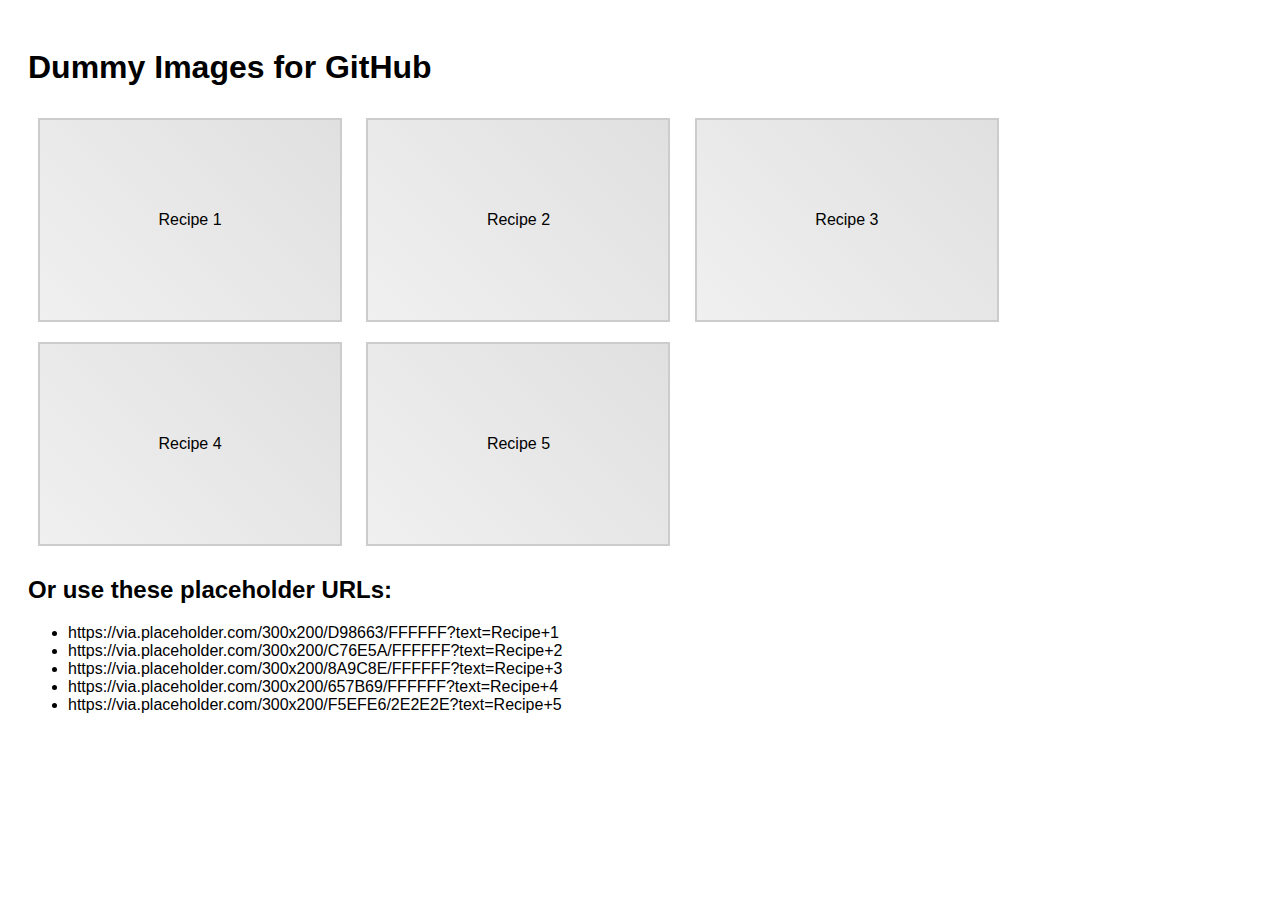
<file: dummy-images.html>
<!DOCTYPE html>
<html>
<head>
    <title>Dummy Image Generator</title>
    <style>
        body { font-family: Arial, sans-serif; padding: 20px; }
        .image-box { 
            width: 300px; 
            height: 200px; 
            border: 2px solid #ccc; 
            margin: 10px; 
            display: inline-block;
            text-align: center;
            line-height: 200px;
            background: linear-gradient(45deg, #f0f0f0, #e0e0e0);
        }
    </style>
</head>
<body>
    <h1>Dummy Images for GitHub</h1>
    
    <div class="image-box">Recipe 1</div>
    <div class="image-box">Recipe 2</div>
    <div class="image-box">Recipe 3</div>
    <div class="image-box">Recipe 4</div>
    <div class="image-box">Recipe 5</div>
    
    <h2>Or use these placeholder URLs:</h2>
    <ul>
        <li>https://via.placeholder.com/300x200/D98663/FFFFFF?text=Recipe+1</li>
        <li>https://via.placeholder.com/300x200/C76E5A/FFFFFF?text=Recipe+2</li>
        <li>https://via.placeholder.com/300x200/8A9C8E/FFFFFF?text=Recipe+3</li>
        <li>https://via.placeholder.com/300x200/657B69/FFFFFF?text=Recipe+4</li>
        <li>https://via.placeholder.com/300x200/F5EFE6/2E2E2E?text=Recipe+5</li>
    </ul>
</body>
</html>
</file>
